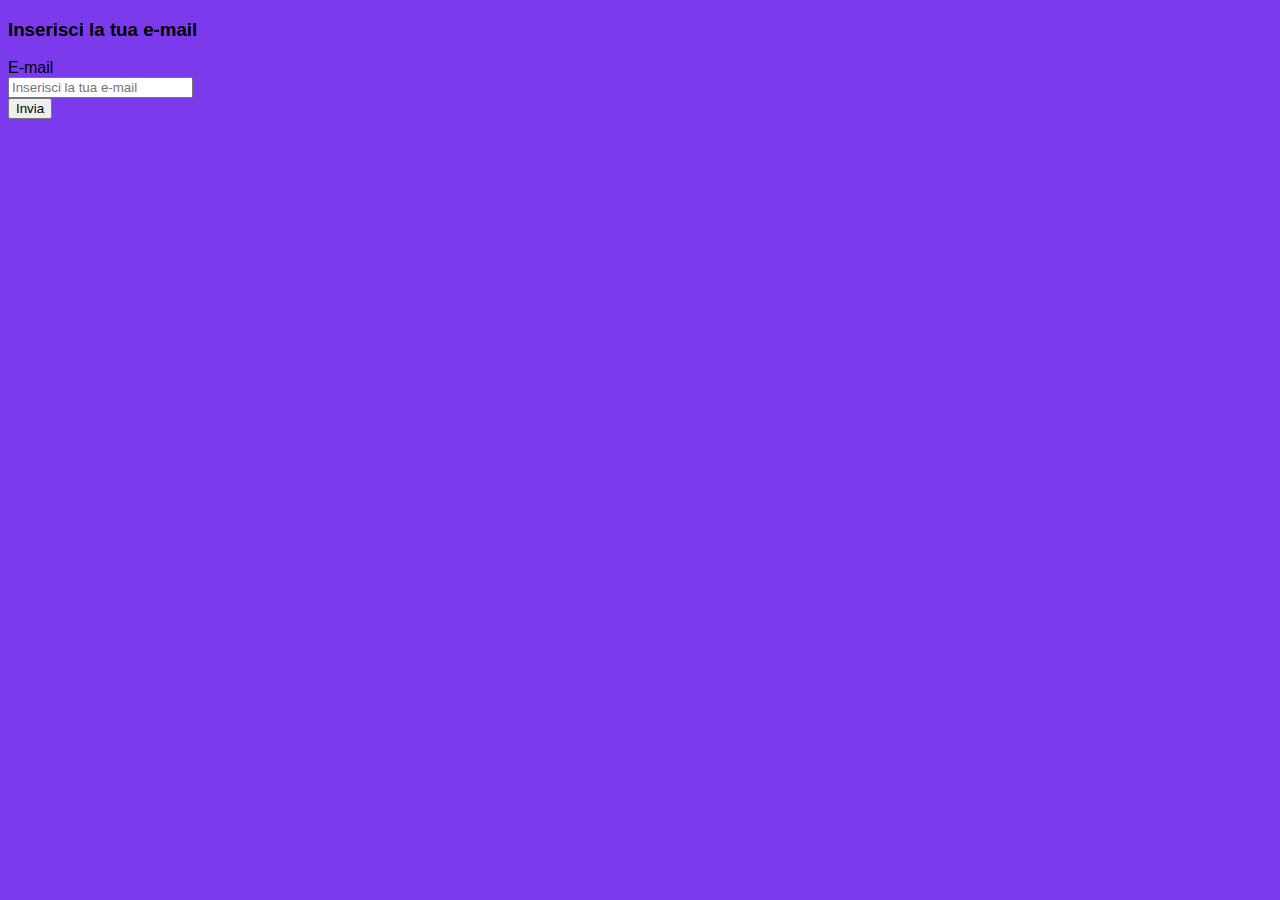
<file: mail/index.html>
<!DOCTYPE html>
<html lang="en">
<head>
    <meta charset="UTF-8">
    <meta name="viewport" content="width=device-width, initial-scale=1.0">
    <title>Document</title>

     <!-- Bootstrap -->
     <link href="https://cdn.jsdelivr.net/npm/bootstrap@5.2.3/dist/css/bootstrap.min.css" rel="stylesheet" integrity="sha384-rbsA2VBKQhggwzxH7pPCaAqO46MgnOM80zW1RWuH61DGLwZJEdK2Kadq2F9CUG65" crossorigin="anonymous">
     <link rel="stylesheet" href="https://cdn.jsdelivr.net/npm/bootstrap-icons@1.10.5/font/bootstrap-icons.css"/>
 
     <!-- Fontawesome -->
     <link rel="stylesheet" href="https://cdnjs.cloudflare.com/ajax/libs/font-awesome/6.4.0/css/all.min.css" integrity="sha512-iecdLmaskl7CVkqkXNQ/ZH/XLlvWZOJyj7Yy7tcenmpD1ypASozpmT/E0iPtmFIB46ZmdtAc9eNBvH0H/ZpiBw==" crossorigin="anonymous" referrerpolicy="no-referrer" />
 
     <!-- Css -->
     <link rel="stylesheet" href="style.css">

     
</head>
<body>
    <h3>
        Inserisci la tua e-mail
    </h3>
    <main>
        <p id="email-list">
           
        </p>
    </main>

    <form id="login-email" action="">
        <div>
            <label for="email">
            E-mail
            </label>
        </div>
        <div>
            <input type="text" name="email" id="email" placeholder="Inserisci la tua e-mail" required>
        </div>
        <button>
            Invia
        </button>
    </form>

     <!-- BS Javascript -->
     <script src="https://cdn.jsdelivr.net/npm/bootstrap@5.3.0/dist/js/bootstrap.bundle.min.js" integrity="sha384-geWF76RCwLtnZ8qwWowPQNguL3RmwHVBC9FhGdlKrxdiJJigb/j/68SIy3Te4Bkz" crossorigin="anonymous"></script>

     <!-- Javascript -->
     <script type="text/javascript" src="js/script.js"></script>

</body>
</html>
</file>
<file: mail/style.css>
/*************************************************
    GENERAL STYLES
*************************************************/

body{
    font-family: 'Montserrat', sans-serif;
    background-color: #7c3aed;
}


/************************************************
    CUSTOM PROPERTIES
************************************************/

 :root{
 
    /* COLOR BACKGROUND*/
   
       --first-color:#006CFA;
       --second-color:#00E165;
   
    /* COLOR TEXT */ 
   
       --first-text:#FFFFFF;
       --second-text:white;
       --third-text:#6A6A6A;

   /*   HEIGHT   */
       
   

    }
   
/************************************************
    UTILITIES
************************************************/
 
/* 
    LAYOUT 
*/

 
/************************************************
    SITE SECTIONS
************************************************/

/*
   HEADER
*/



/*
   SECTION
*/


/*aside*/



/************************************************
    SOLUZIONE RESPONSIVE-MEDIA-QUERY MOBILE-FIRST
************************************************/

/* 
    MOBILE BIG 
*/

@media screen and (min-width:576px){

    /* COLUMNS */

    

}


/* 
  TABLET
*/

@media screen and (min-width:768px){
     
    /*  COLUMNS  */



}

/*
  DESKTOP
*/
 
@media screen and (min-width:992px){

    /*  COLUMNS  */



}



/*************************************************
    SOLUZIONE RESPONSIVE-MEDIA-QUERY DESKTOP-FIRST
*************************************************/




/*************************************************
    DEBUG
*************************************************/
</file>
